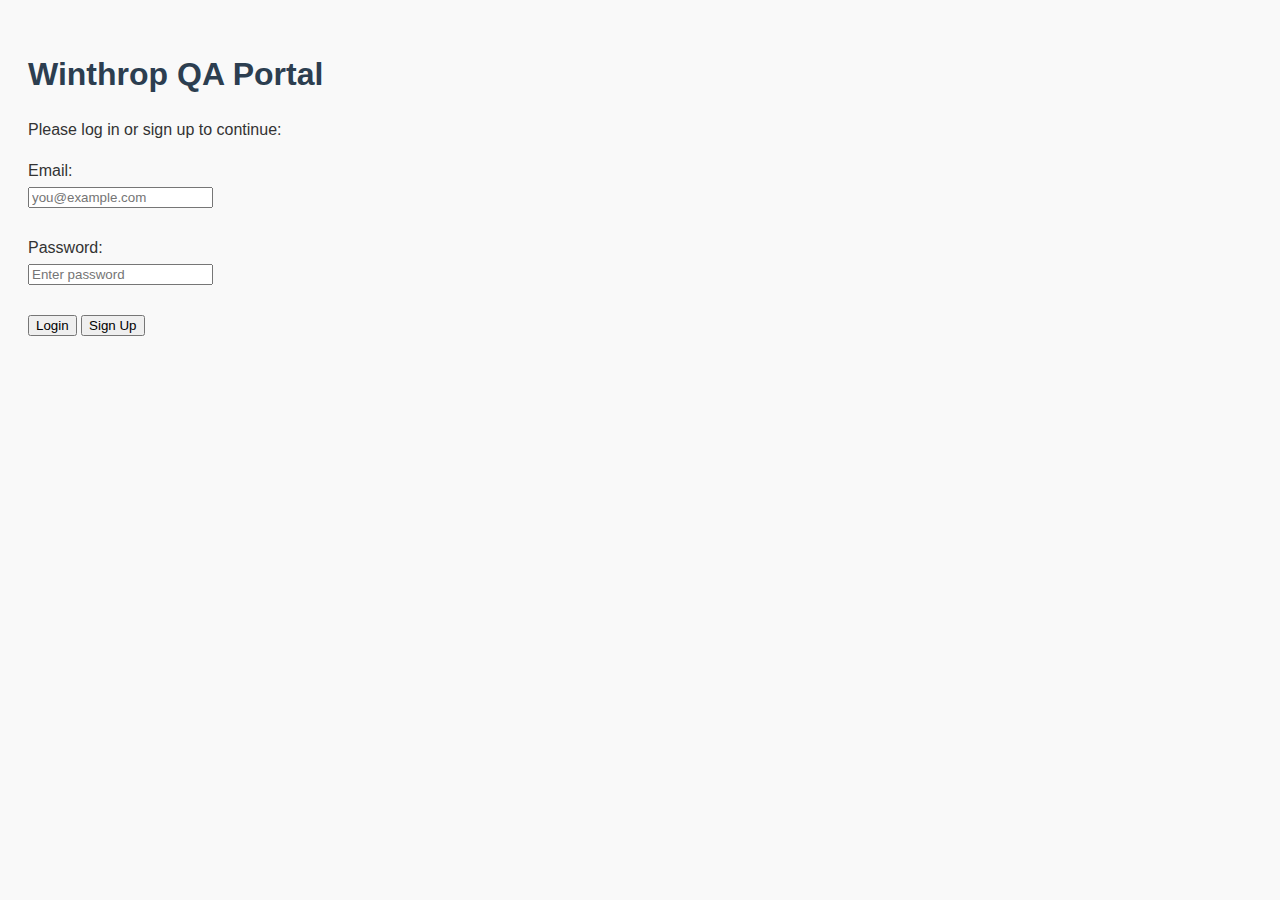
<file: index.html>
<!DOCTYPE html>
<html lang="en">
<head>
  <meta charset="UTF-8">
  <title>Login - Winthrop QA</title>
  <link rel="stylesheet" href="style.css">
</head>
<body>

<h1>Winthrop QA Portal</h1>
<p>Please log in or sign up to continue:</p>

<form id="loginForm">
  <label for="email">Email:</label><br>
  <input type="email" id="email" name="email" placeholder="you@example.com" required><br><br>

  <label for="password">Password:</label><br>
  <input type="password" id="password" name="password" placeholder="Enter password" required><br><br>

  <button type="button" onclick="loginUser(event)">Login</button>
  <button type="button" onclick="signupUser(event)">Sign Up</button>
</form>

<!-- Firebase SDKs -->
<script type="module">
  import { initializeApp } from "https://www.gstatic.com/firebasejs/12.5.0/firebase-app.js";
  import { 
    getAuth, 
    signInWithEmailAndPassword, 
    createUserWithEmailAndPassword 
  } from "https://www.gstatic.com/firebasejs/12.5.0/firebase-auth.js";

  // ✅ Your Firebase configuration
  const firebaseConfig = {
    apiKey: "AIzaSyBYPG8EEsN_Vn13E0UALEpTbu2T2o9DVDE",
    authDomain: "winthrop-qa-portal.firebaseapp.com",
    projectId: "winthrop-qa-portal",
    storageBucket: "winthrop-qa-portal.firebasestorage.app",
    messagingSenderId: "440969077718",
    appId: "1:440969077718:web:50591760de13c85d29ba77"
  };

  // ✅ Initialize Firebase
  const app = initializeApp(firebaseConfig);
  const auth = getAuth(app);

  // ✅ Login function
  window.loginUser = async (event) => {
    event.preventDefault();
    const email = document.getElementById("email").value;
    const password = document.getElementById("password").value;
    try {
      await signInWithEmailAndPassword(auth, email, password);
      alert("✅ Login successful!");
      window.location.href = "home.html";
    } catch (error) {
      alert("❌ " + error.message);
    }
  };

  // ✅ Signup
</file>
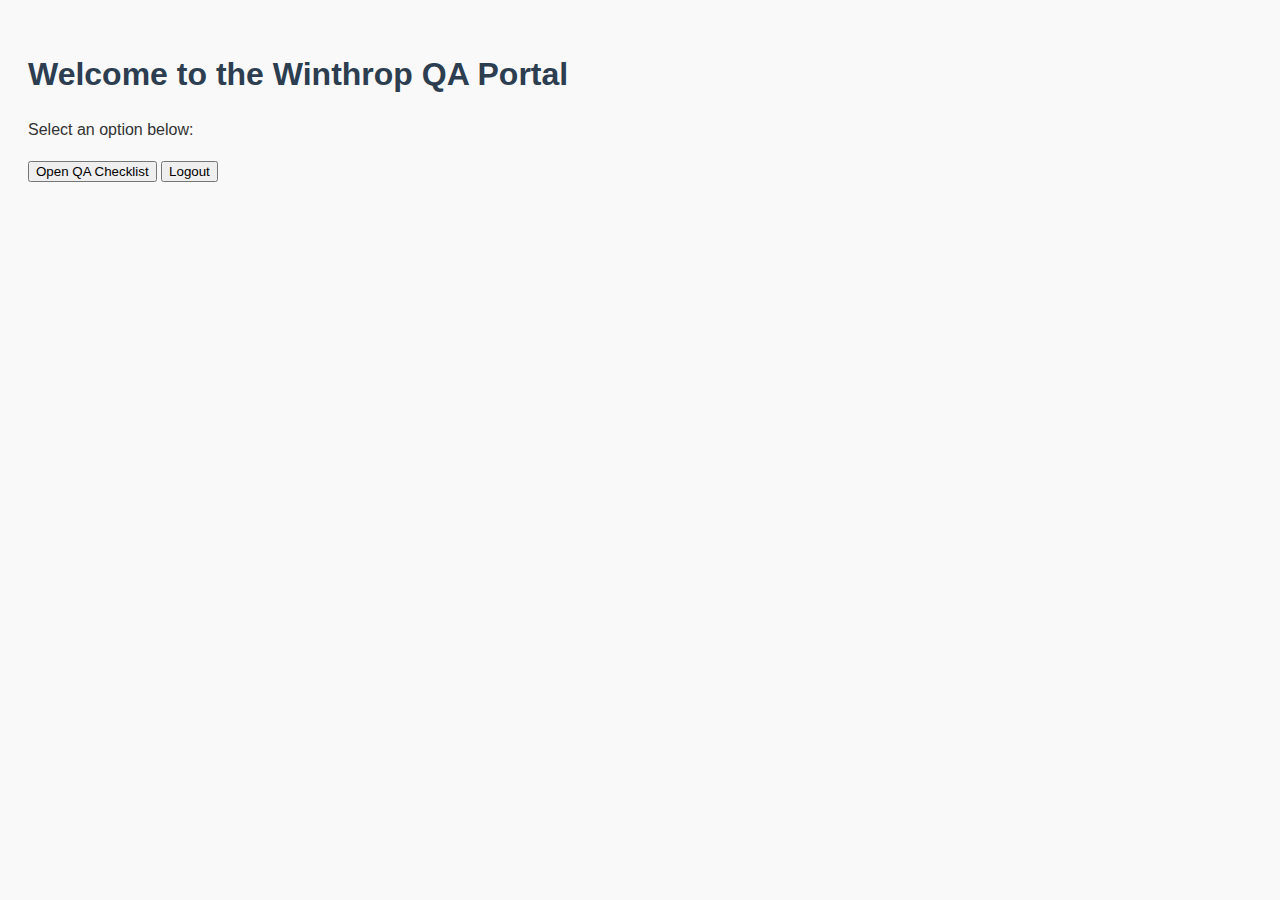
<file: home.html>
<!DOCTYPE html>
<html lang="en">
<head>
<meta charset="UTF-8">
<title>Home - Winthrop QA</title>
<link rel="stylesheet" href="style.css">
</head>
<body>

<h1>Welcome to the Winthrop QA Portal</h1>

<p>Select an option below:</p>

<!-- Link to checklist -->
<button onclick="window.location.href='checklist.html'">Open QA Checklist</button>

<!-- Optional: Log out (back to login page) -->
<button onclick="window.location.href='index.html'">Logout</button>

</body>
</html>
</file>
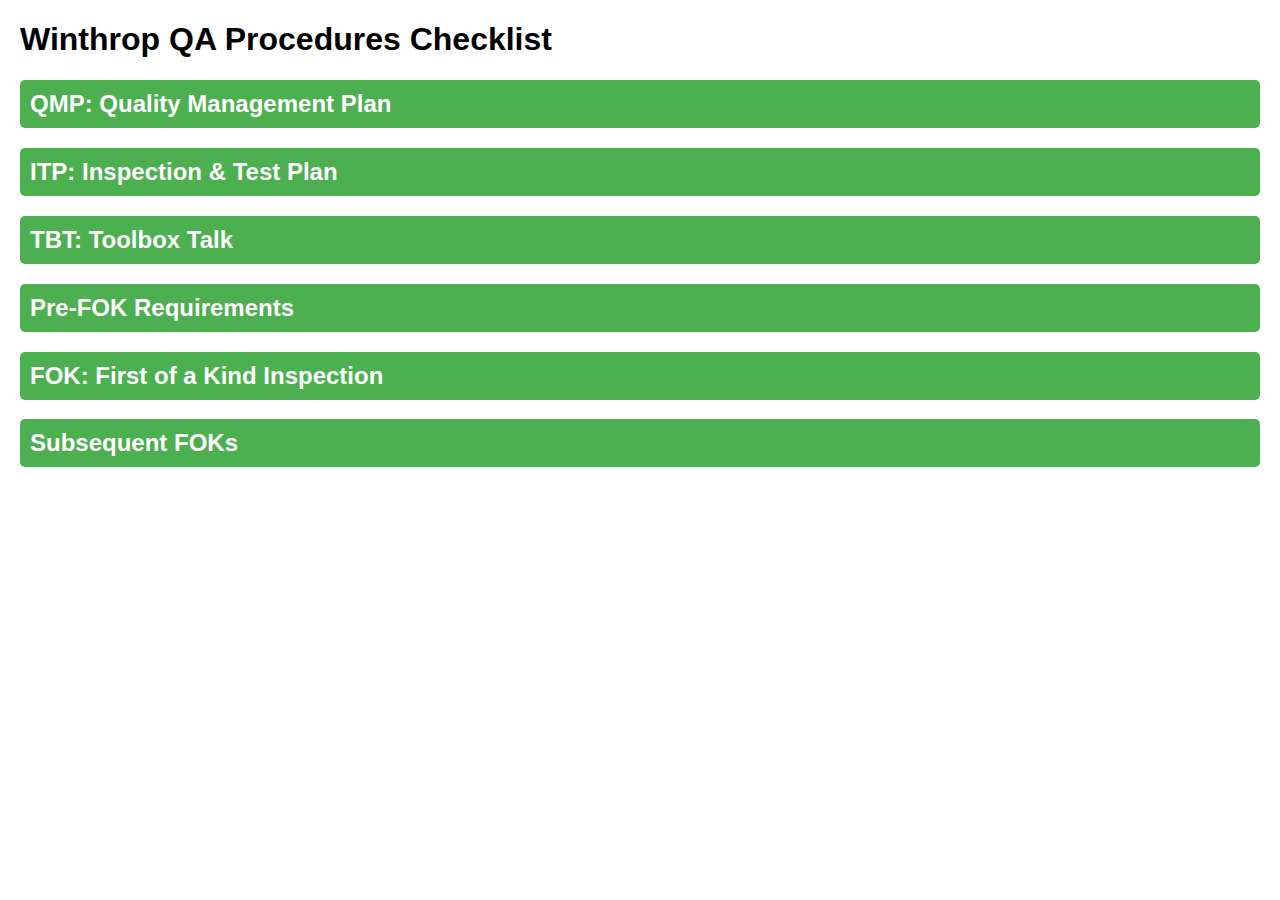
<file: myFOK.html>
<!DOCTYPE html>
<html lang="en">
<head>
<meta charset="UTF-8">
<title>Winthrop QA Procedures Checklist</title>
<style>
    body {
        font-family: Arial, sans-serif;
        margin: 20px;
    }
    h2 {
        background-color: #4CAF50;
        color: white;
        padding: 10px;
        cursor: pointer;
        border-radius: 5px;
    }
    .section {
        padding: 10px 20px;
        border-left: 3px solid #4CAF50;
        margin-bottom: 10px;
        display: none;
        background-color: #f9f9f9;
        border-radius: 5px;
    }
    .checkbox-item {
        margin: 5px 0;
    }
</style>
<script>
    function toggleSection(id) {
        const section = document.getElementById(id);
        section.style.display = section.style.display === 'block' ? 'none' : 'block';
    }
</script>
</head>
<body>

<h1>Winthrop QA Procedures Checklist</h1>

<h2 onclick="toggleSection('qmp')">QMP: Quality Management Plan</h2>
<div class="section" id="qmp">
    <label class="checkbox-item"><input type="checkbox"> Issued on ACC 4 weeks before works start</label><br>
    <label class="checkbox-item"><input type="checkbox"> Winthrop QA Team informed </label>
</div>

<h2 onclick="toggleSection('itp')">ITP: Inspection & Test Plan</h2>
<div class="section" id="itp">
    <label class="checkbox-item"><input type="checkbox"> Issued on ACC 2 weeks before works start</label><br>
    <label class="checkbox-item"><input type="checkbox"> Includes FOK (First of a Kind) inspection</label>
</div>

<h2 onclick="toggleSection('tbt')">TBT: Toolbox Talk</h2>
<div class="section" id="tbt">
    <label class="checkbox-item"><input type="checkbox"> Conducted before FOK works start </label><br>
    <label class="checkbox-item"><input type="checkbox"> Attendance sheet uploaded to ACC </label>
</div>

<h2 onclick="toggleSection('prefok')">Pre-FOK Requirements</h2>
<div class="section" id="prefok">
    <label class="checkbox-item"><input type="checkbox"> FOK description shared on ACC</label><br>
    <label class="checkbox-item"><input type="checkbox"> All DWG drawings approved via ACC</label><br>
    <label class="checkbox-item"><input type="checkbox"> All Technical Submittals approved via ACC</label><br>
    <label class="checkbox-item"><input type="checkbox"> Any tests completed and recorded on ACC</label><br>
    <label class="checkbox-item"><input type="checkbox"> Checksheets completed and available on ACC</label><br>
    <label class="checkbox-item"><input type="checkbox"> RFIs closed and attached</label><br>
    <label class="checkbox-item"><input type="checkbox"> Factory/delivery quality issues addressed</label>
</div>

<h2 onclick="toggleSection('fok')">FOK: First of a Kind Inspection</h2>
<div class="section" id="fok">
    <label class="checkbox-item"><input type="checkbox"> Ready for presentaion at agreed time on day works start</label><br>
    <label class="checkbox-item"><input type="checkbox"> Requires Project Managers Attendance</label><br>
    <label class="checkbox-item"><input type="checkbox"> AECOM is Only signing off starting works describled</label>
</div>

<h2 onclick="toggleSection('subfok')">Subsequent FOKs</h2>
<div class="section" id="subfok">
    <label class="checkbox-item"><input type="checkbox"> Review of missing items coverage from earlier stage</label><br>
    <label class="checkbox-item"><input type="checkbox"> Follow up email recording completion or next steps</label>
</div>

</body>
</html>
</file>
<file: style.css>
/* General page styling */
body {
    font-family: Arial, sans-serif;
    line-height: 1.6;
    background-color: #f9f9f9;
    color: #333;
    padding: 20px;
}

/* Headings */
h1 {
    color: #2c3e50;
    font-size: 2em;
    margin-bottom: 10px;
}
h2 {
    color: #fff;
    margin-top: 20px;
    margin-bottom: 8px;
    cursor: pointer;
    padding: 10px;
    background-color: #4CAF50;
    border-radius: 5px;
    transition: background-color 0.3s;
}
h2:hover {
    background-color: #45a049;
}

/* Collapsible sections */
.section {
    max-height: 0;             /* start hidden */
    overflow: hidden;
    transition: max-height 0.5s ease;
    background-color: #ffffff;
    padding: 0 20px;
    margin-bottom: 15px;
    border-radius: 5px;
    box-shadow: 0 1px 3px rgba(0,0,0,0.1);
}

/* When active, expand */
.section.active {
    max-height: 1000px; /* large enough to show content */
    padding: 15px 20px;
}

/* Checkbox styling */
.checkbox-item {
    margin: 5px 0;
}
</file>
